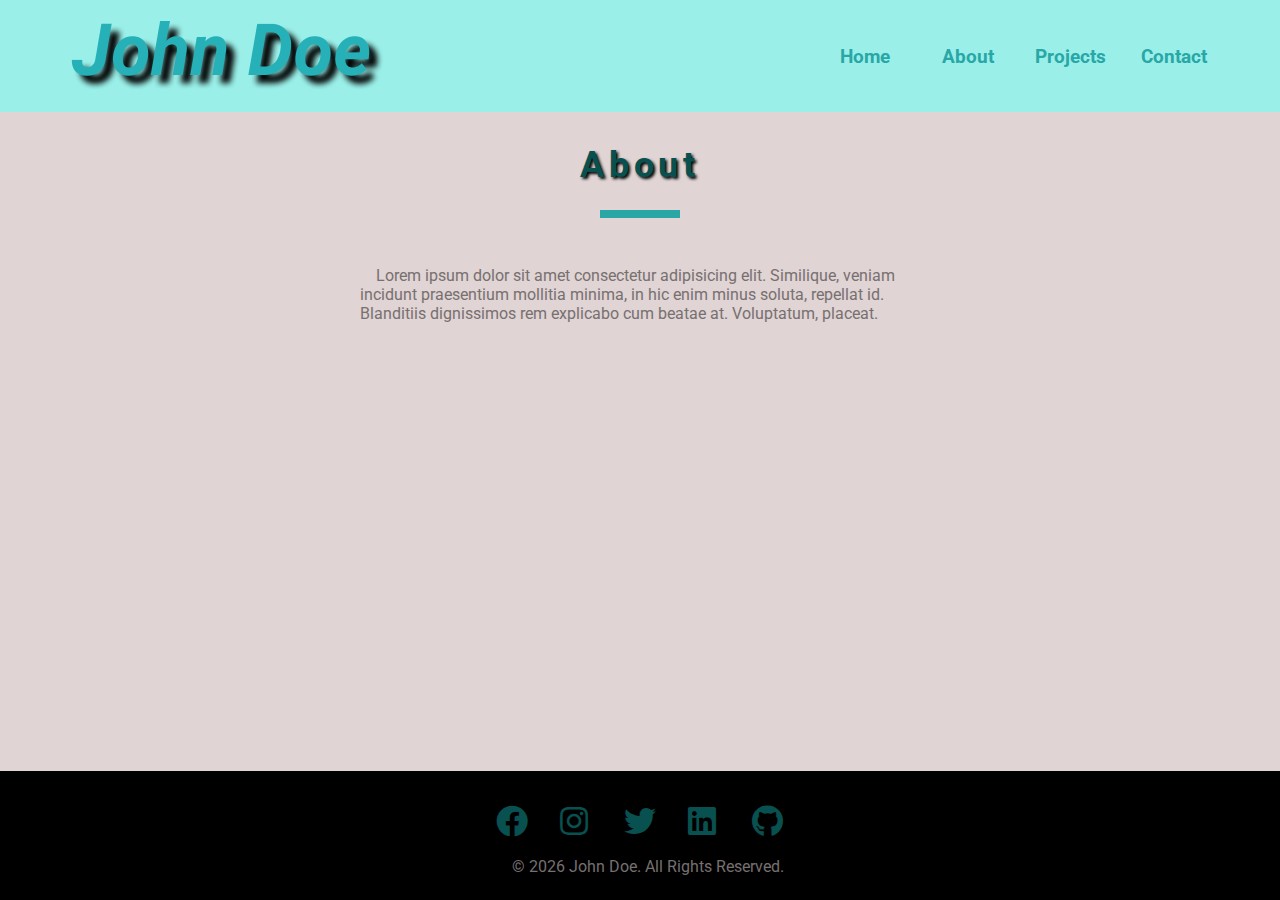
<file: about.html>
<!DOCTYPE html>
<html lang="en">
  <head>
    <meta charset="UTF-8" />
    <meta http-equiv="X-UA-Compatible" content="IE=edge" />
    <meta name="viewport" content="width=device-width, initial-scale=1.0" />
    <title>All grid project // about</title>
    <link rel="stylesheet" href="./styles.css" />
    <link
      rel="stylesheet"
      href="./fontawesome-free-5.15.4-web/css/all.min.css"
    />
  </head>
  <body>
    <section class="about-page">
      <!-- navbar -->
      <nav class="nav" id="nav">
        <section class="nav-center">
          <div class="nav-header">
            <img src="./images/John Doe1.png" class="nav-logo" alt="logo" />
            <button type="button" class="nav-btn" id="nav-btn">
              <i class="fas fa-bars"></i>
            </button>
          </div>
          <ul class="nav-links">
            <li>
              <a href="index.html">home</a>
            </li>
            <li>
              <a href="about.html">about</a>
            </li>
            <li>
              <a href="projects.html">projects</a>
            </li>
            <li>
              <a href="contact.html">contact</a>
            </li>
          </ul>
        </section>
      </nav>

      <!-- navbar-end -->

      <!-- sidebar -->
      <aside class="sidebar" id="sidebar">
        <div>
          <button type="button" class="close-btn" id="close-btn">
            <i class="fas fa-times"></i>
          </button>
          <ul class="sidebar-links">
            <li>
              <a href="index.html">home</a>
            </li>
            <li>
              <a href="about.html">about</a>
            </li>
            <li>
              <a href="projects.html">projects</a>
            </li>
            <li>
              <a href="contact.html">contact</a>
            </li>
          </ul>
          <ul class="sidebar-icons">
            <li>
              <a href="#" class="social-icon">
                <i class="fab fa-facebook"></i>
              </a>
            </li>
            <li>
              <a href="#" class="social-icon">
                <i class="fab fa-instagram"></i>
              </a>
            </li>
            <li>
              <a href="#" class="social-icon">
                <i class="fab fa-twitter"></i>
              </a>
            </li>
            <li>
              <a href="#" class="social-icon">
                <i class="fab fa-linkedin"></i>
              </a>
            </li>
            <li>
              <a href="#" class="social-icon">
                <i class="fab fa-github"></i>
              </a>
            </li>
          </ul>
        </div>
      </aside>

      <!-- sidebar-end -->

      <!-- about page -->

      <!-- global title -->
      <section class="section-center about-page-center">
        <div class="section-title about-page-title">
          <h2>about</h2>
          <div class="underline"></div>
        </div>
        <!-- global title-end -->

        <article class="about-page-text">
          <p>
            Lorem ipsum dolor sit amet consectetur adipisicing elit. Similique,
            veniam incidunt praesentium mollitia minima, in hic enim minus
            soluta, repellat id. Blanditiis dignissimos rem explicabo cum beatae
            at. Voluptatum, placeat.
          </p>
        </article>
      </section>
      <!-- about page-end -->

      <!-- footer -->
      <footer class="footer">
        <ul class="sidebar-icons">
          <li>
            <a href="#" class="social-icon">
              <i class="fab fa-facebook"></i>
            </a>
          </li>
          <li>
            <a href="#" class="social-icon">
              <i class="fab fa-instagram"></i>
            </a>
          </li>
          <li>
            <a href="#" class="social-icon">
              <i class="fab fa-twitter"></i>
            </a>
          </li>
          <li>
            <a href="#" class="social-icon">
              <i class="fab fa-linkedin"></i>
            </a>
          </li>
          <li>
            <a href="#" class="social-icon">
              <i class="fab fa-github"></i>
            </a>
          </li>
        </ul>
        <p>&copy; <span id="date"></span> John Doe. All rights reserved.</p>
      </footer>
      <!-- footer-end -->
    </section>
    <script src="./js/app.js"></script>
  </body>
</html>
</file>
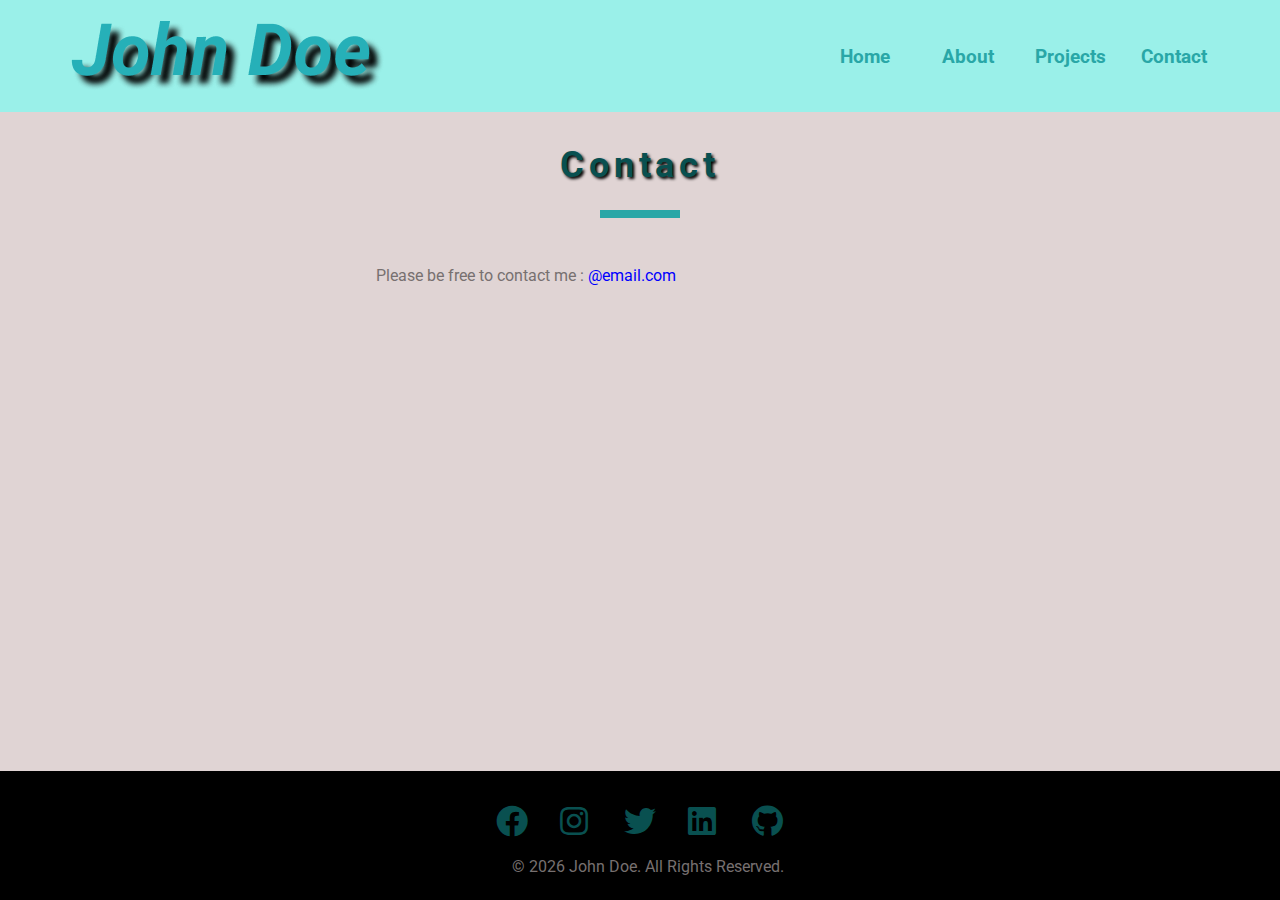
<file: contact.html>
<!DOCTYPE html>
<html lang="en">
  <head>
    <meta charset="UTF-8" />
    <meta http-equiv="X-UA-Compatible" content="IE=edge" />
    <meta name="viewport" content="width=device-width, initial-scale=1.0" />
    <title>All grid project // contact</title>
    <link rel="stylesheet" href="./styles.css" />
    <link
      rel="stylesheet"
      href="./fontawesome-free-5.15.4-web/css/all.min.css"
    />
  </head>
  <body>
    <section class="contact-page">
      <!-- navbar -->
      <nav class="nav" id="nav">
        <section class="nav-center">
          <div class="nav-header">
            <img src="./images/John Doe1.png" class="nav-logo" alt="logo" />
            <button type="button" class="nav-btn" id="nav-btn">
              <i class="fas fa-bars"></i>
            </button>
          </div>
          <ul class="nav-links">
            <li>
              <a href="index.html">home</a>
            </li>
            <li>
              <a href="about.html">about</a>
            </li>
            <li>
              <a href="projects.html">projects</a>
            </li>
            <li>
              <a href="contact.html">contact</a>
            </li>
          </ul>
        </section>
      </nav>

      <!-- navbar-end -->

      <!-- sidebar -->
      <aside class="sidebar" id="sidebar">
        <div>
          <button type="button" class="close-btn" id="close-btn">
            <i class="fas fa-times"></i>
          </button>
          <ul class="sidebar-links">
            <li>
              <a href="index.html">home</a>
            </li>
            <li>
              <a href="about.html">about</a>
            </li>
            <li>
              <a href="projects.html">projects</a>
            </li>
            <li>
              <a href="contact.html">contact</a>
            </li>
          </ul>
          <ul class="sidebar-icons">
            <li>
              <a href="#" class="social-icon">
                <i class="fab fa-facebook"></i>
              </a>
            </li>
            <li>
              <a href="#" class="social-icon">
                <i class="fab fa-instagram"></i>
              </a>
            </li>
            <li>
              <a href="#" class="social-icon">
                <i class="fab fa-twitter"></i>
              </a>
            </li>
            <li>
              <a href="#" class="social-icon">
                <i class="fab fa-linkedin"></i>
              </a>
            </li>
            <li>
              <a href="#" class="social-icon">
                <i class="fab fa-github"></i>
              </a>
            </li>
          </ul>
        </div>
      </aside>

      <!-- sidebar-end -->

      <!-- contact page -->
      <section section-center contact-page-center>
        <!-- global title -->
        <div class="section-title contact-page-title">
          <h2>contact</h2>
          <div class="underline"></div>
        </div>
        <!-- global title-end -->

        <article class="contact-page-text">
          <p>
            Please be free to contact me :
            <a href="mailto:email@email.com"> @email.com</a>
          </p>
        </article>
      </section>
      <!-- contact page-end -->

      <!-- footer -->
      <footer class="footer">
        <ul class="sidebar-icons">
          <li>
            <a href="#" class="social-icon">
              <i class="fab fa-facebook"></i>
            </a>
          </li>
          <li>
            <a href="#" class="social-icon">
              <i class="fab fa-instagram"></i>
            </a>
          </li>
          <li>
            <a href="#" class="social-icon">
              <i class="fab fa-twitter"></i>
            </a>
          </li>
          <li>
            <a href="#" class="social-icon">
              <i class="fab fa-linkedin"></i>
            </a>
          </li>
          <li>
            <a href="#" class="social-icon">
              <i class="fab fa-github"></i>
            </a>
          </li>
        </ul>
        <p>&copy; <span id="date"></span> John Doe. All rights reserved.</p>
      </footer>
      <!-- footer-end -->
    </section>
    <script src="./js/app.js"></script>
  </body>
</html>
</file>
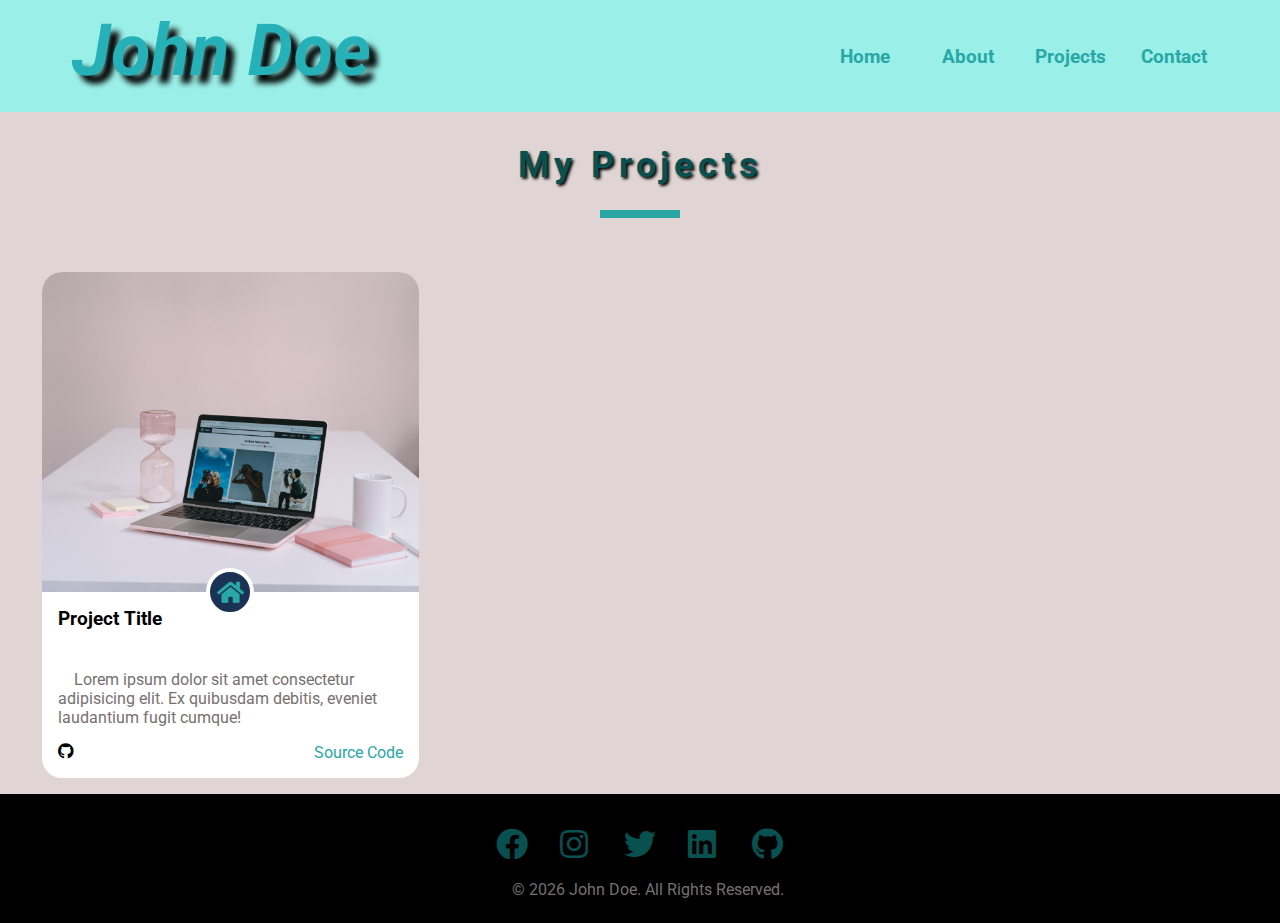
<file: projects.html>
<!DOCTYPE html>
<html lang="en">
  <head>
    <meta charset="UTF-8" />
    <meta http-equiv="X-UA-Compatible" content="IE=edge" />
    <meta name="viewport" content="width=device-width, initial-scale=1.0" />
    <title>All grid project // projects</title>
    <link rel="stylesheet" href="./styles.css" />
    <link
      rel="stylesheet"
      href="./fontawesome-free-5.15.4-web/css/all.min.css"
    />
  </head>
  <body>
    <section class="products-page">
      <!-- navbar -->
      <nav class="nav" id="nav">
        <section class="nav-center">
          <div class="nav-header">
            <img src="./images/John Doe1.png" class="nav-logo" alt="logo" />
            <button type="button" class="nav-btn" id="nav-btn">
              <i class="fas fa-bars"></i>
            </button>
          </div>
          <ul class="nav-links">
            <li>
              <a href="index.html">home</a>
            </li>
            <li>
              <a href="about.html">about</a>
            </li>
            <li>
              <a href="projects.html">projects</a>
            </li>
            <li>
              <a href="contact.html">contact</a>
            </li>
          </ul>
        </section>
      </nav>

      <!-- navbar-end -->

      <!-- sidebar -->
      <aside class="sidebar" id="sidebar">
        <div>
          <button type="button" class="close-btn" id="close-btn">
            <i class="fas fa-times"></i>
          </button>
          <ul class="sidebar-links">
            <li>
              <a href="index.html">home</a>
            </li>
            <li>
              <a href="about.html">about</a>
            </li>
            <li>
              <a href="projects.html">projects</a>
            </li>
            <li>
              <a href="contact.html">contact</a>
            </li>
          </ul>
          <ul class="sidebar-icons">
            <li>
              <a href="#" class="social-icon">
                <i class="fab fa-facebook"></i>
              </a>
            </li>
            <li>
              <a href="#" class="social-icon">
                <i class="fab fa-instagram"></i>
              </a>
            </li>
            <li>
              <a href="#" class="social-icon">
                <i class="fab fa-twitter"></i>
              </a>
            </li>
            <li>
              <a href="#" class="social-icon">
                <i class="fab fa-linkedin"></i>
              </a>
            </li>
            <li>
              <a href="#" class="social-icon">
                <i class="fab fa-github"></i>
              </a>
            </li>
          </ul>
        </div>
      </aside>

      <!-- sidebar-end -->

      <!-- global title -->
      <div class="section-title products-page-title">
        <h2>my projects</h2>
        <div class="underline"></div>
      </div>
      <!-- global title-end -->

      <!-- project page -->
      <section class="section-center products-page-center">
        <article class="products-page-card">
          <div class="products-page-img-container">
            <img src="./images/project-1.jpeg" alt="projects" />
            <a href="./index.html">
              <i class="fas fa-home"></i>
            </a>
          </div>
          <div class="products-page-info">
            <h3>project title</h3>
            <p>
              Lorem ipsum dolor sit amet consectetur adipisicing elit. Ex
              quibusdam debitis, eveniet laudantium fugit cumque!
            </p>
            <div class="products-page-card-footer">
              <i class="fab fa-github"></i>
              <a href="#">source code</a>
            </div>
          </div>
        </article>
      </section>
      <!-- project page-end -->

      <!-- footer -->
      <footer class="footer">
        <ul class="sidebar-icons">
          <li>
            <a href="#" class="social-icon">
              <i class="fab fa-facebook"></i>
            </a>
          </li>
          <li>
            <a href="#" class="social-icon">
              <i class="fab fa-instagram"></i>
            </a>
          </li>
          <li>
            <a href="#" class="social-icon">
              <i class="fab fa-twitter"></i>
            </a>
          </li>
          <li>
            <a href="#" class="social-icon">
              <i class="fab fa-linkedin"></i>
            </a>
          </li>
          <li>
            <a href="#" class="social-icon">
              <i class="fab fa-github"></i>
            </a>
          </li>
        </ul>
        <p>&copy; <span id="date"></span> John Doe. All rights reserved.</p>
      </footer>
      <!-- footer-end -->
    </section>
    <script src="./js/app.js"></script>
  </body>
</html>
</file>
<file: styles.css>
@import url('https://fonts.googleapis.com/css2?family=Open+Sans:wght@400;700&family=Roboto:wght@400;700&display=swap');

/* 
==========
vars
==========
 */

:root {
  --ff-primary: 'Roboto', sans-serif;
  --ff-secondary: 'Open Sans', sans-serif;
  --clr-gray-bsg: rgb(224, 212, 212);
  --clr-white-bsg: rgb(255, 255, 255);
  --clr-off-white-bsg: rgb(231, 230, 230);
  --clr-dark-bsg: rgb(26, 50, 85);
  --clr-primary: #29a7a7;
  --clr-primary-light: #9af0e9;
  --clr-primary-dark: rgb(9, 80, 80);
  --clr-font-white: white;
  --clr-font-grey: rgb(119, 112, 112);
  --text-shdw: 2px 2px 3px black;
  --box-shdw: 2px 2px 3px black;
  --box-shdw-big: 4px 4px 6px black;
  --mainTransition: all 0.3s linear;
  --transitionLong: all 2s linear;
}

/* 
==========
globals
==========
 */

*,
::after,
::before {
  margin: 0;
  padding: 0;
  box-sizing: border-box;
}

img:not(.nav-logo) {
  width: 100%;
  display: block;
}

ul {
  list-style-type: none;
  text-transform: capitalize;
  font-weight: bold;
}

a {
  text-decoration: none;
}

p {
  color: var(--clr-font-grey);
  margin-bottom: 1.5rem;

  text-indent: 1rem;
}
h1,
h2,
h3,
h4 {
  text-transform: capitalize;

  margin-bottom: 1.5rem;
}

body {
  font-family: var(--ff-primary);
  background: var(--clr-gray-bsg);
}

.btn {
  background: var(--clr-primary);
  color: var(--clr-font-white);
  font-size: 1rem;
  text-transform: uppercase;
  letter-spacing: 0.4rem;
  padding: 10px 20px;
  text-align: center;
  display: inline-block;
  border: 2px solid transparent;
  transition: var(--mainTransition);
  border-radius: 5rem;
}
.btn:hover {
  background: var(--clr-primary-dark);
  text-shadow: var(--text-shdw);
  box-shadow: var(--box-shdw);
}

.section {
  padding: 4rem 0;
}

.section-title {
  text-transform: uppercase;
  letter-spacing: 0.3rem;
  font-size: 1.5rem;
  text-align: center;
  margin-bottom: 3rem;
  color: var(--clr-primary-dark);
  text-shadow: var(--text-shdw);
}

.section-title p {
  color: var(--clr-font-grey);
  margin-bottom: 1.5rem;
  text-indent: 1rem;
  font-size: 1rem;
  text-transform: none;
  text-shadow: none;
  letter-spacing: 0;
}

.section-title span {
  color: var(--clr-primary);
}

.section-center {
  width: 90vw;
  margin: 0 auto;
  max-width: 1197px;
}

@media screen and (min-width: 992px) {
  .section-center {
    width: 95vw;
  }
}

.underline {
  width: 5rem;
  height: 0.5rem;
  background: var(--clr-primary);
  margin-bottom: 2rem;
  margin-right: auto;
  margin-left: auto;
}

.bg-grey {
  background: rgb(172, 168, 168);
}

/* 
==========
navbar
==========
 */

.nav {
  background: var(--clr-white-bsg);
  height: 7rem;
  display: grid;
  align-items: center;
}

.nav-links {
  display: none;
}

.nav-center {
  width: 100%;
  margin: 0 auto;
  max-width: 1170px;
}

.nav-header {
  display: grid;
  grid-template-columns: auto 1fr;
}

.nav-btn {
  border: transparent;
  background: transparent;
  font-size: 3rem;
  color: var(--clr-primary);
  transition: var(--mainTransition);
  cursor: pointer;
  padding: 0 1rem;
  justify-self: end;
}

.nav-logo {
  cursor: pointer;
  padding: 0 1rem;
}

@media screen and (min-width: 768px) {
  .nav-btn {
    display: none;
  }
  .nav {
    background: var(--clr-primary-light);
  }
  .nav-links {
    display: grid;
    grid-template-columns: repeat(4, 1fr);
    justify-items: center;
    align-self: center;
    -moz-column-gap: 2rem;
    column-gap: 2rem;
    justify-self: end;
    padding-right: 1rem;
  }

  .nav-links a {
    color: var(--clr-primary);
    font-size: 1.2rem;
    transition: var(--mainTransition);
  }

  .nav-links a:hover {
    color: var(--clr-primary-dark);
  }
  .nav-center {
    display: grid;
    grid-template-columns: auto 1fr;
    -moz-column-gap: 2rem;
    column-gap: 2rem;
  }
}

.navbar-fixed {
  position: fixed;
  top: 0;
  left: 0;
  width: 100%;
  background: var(--clr-white-bsg);
  z-index: 2;
  box-shadow: var(--box-shdw);
}
/* 
==========
sidebar
==========
 */

.sidebar {
  position: fixed;
  top: 0;
  left: 0;
  width: 100%;
  height: 100%;
  background: var(--clr-gray-bsg);
  z-index: 4;
  display: grid;
  place-items: center;
  transform: translateX(-100%);
}

.show-sidebar {
  transform: translateX(0);
}

.sidebar-links {
  font-size: 2rem;
  line-height: 1.5;
  letter-spacing: 0.2rem;
  text-align: center;
}
.sidebar-links a {
  color: var(--clr-font-grey);
  display: inline-block;
  margin-bottom: 1.2rem;
  transition: var(--mainTransition);
}

.sidebar-links a:hover {
  color: var(--clr-primary);
}

.sidebar-icons {
  display: grid;
  grid-template-columns: repeat(5, 1fr);
  -moz-column-gap: 2rem;
  column-gap: 2rem;
  justify-self: center;
}

.social-icon {
  font-size: 2rem;
  margin-top: 2rem;
  display: inline-block;
  color: var(--clr-primary-dark);
  transition: var(--mainTransition);
}

.social-icon:hover {
  color: var(--clr-primary);
}

.close-btn {
  position: absolute;
  top: 0;
  right: 0;
  font-size: 3rem;
  padding: 0.5rem;
  background: transparent;
  border: transparent;
  color: #a10909;
  transition: var(--mainTransition);
  cursor: pointer;
}
.close-btn:hover {
  color: #fc1f1f;
}

/* 
==========
hero
==========
 */

.hero-img {
  display: none;
}

.hero-center {
  min-height: calc(100vh - 7rem);
  display: grid;
  place-items: center;
}

.hero-underline {
  margin-left: 0;
}

.hero-info h1 {
  font-size: 3rem;
  text-transform: none;
  color: var(--clr-primary-dark);
  text-shadow: var(--text-shdw);
}

.hero-info h4 {
  color: var(--clr-font-grey);
  margin: 3rem 0;
  display: block;
  font-style: italic;
}

.hero-btn {
  margin-bottom: 2rem;
}

@media screen and (min-width: 992px) {
  .hero-img {
    display: block;
    position: relative;
  }
  .hero-center {
    display: grid;
    grid-template-columns: 1fr 1fr;
  }

  .hero-img::before,
  .about-img:before {
    content: '';
    width: 100%;
    height: 100%;
    top: 2rem;
    right: -2rem;
    position: absolute;
    border: 4px solid var(--clr-primary);
    border-radius: 10px;
  }
}

.hero-photo {
  width: 25rem;
  height: 30rem;
  -o-object-fit: cover;
  object-fit: cover;
  border-radius: 10px;
  position: relative;
  box-shadow: var(--box-shdw-big);
}

/* 
==========
about
==========
 */

.about {
  background: var(--clr-white-bsg);
}

.about-center {
  display: grid;
  gap: 3rem 3rem;
}

.about-img {
  justify-self: center;
}

@media screen and (min-width: 992px) {
  .about-center {
    grid-template-columns: 1fr 1fr;
  }
  .about-img {
    position: relative;
  }
  .about-img:before {
    left: -2rem;
  }
  .about-info {
    align-self: center;
  }
}

/* 
==========
services
==========
 */
.service {
  background: var(--clr-white-bsg);
  text-align: center;
  margin-bottom: 3rem;
  padding: 1.5rem 2rem;
  border-radius: 10px;
  box-shadow: var(--box-shdw);
  transition: var(--mainTransition);
}
.service-icon {
  font-size: 3rem;
  margin-bottom: 1rem;
}
.service .underline {
  height: 0.2rem;
  width: 3rem;
}

.service:hover {
  background: var(--clr-primary);
  color: var(--clr-font-white);
}

.service:hover .underline {
  background: var(--clr-font-white);
}

.service:hover p {
  color: var(--clr-font-white);
}

@media screen and (min-width: 696px) {
  .services-center {
    display: grid;
    grid-template-columns: 1fr 1fr;
    -moz-column-gap: 2rem;
    column-gap: 2rem;
  }
}
@media screen and (min-width: 992px) {
  .services-center {
    grid-template-columns: 1fr 1fr 1fr;
  }
}

/* 
==========
projects
==========
 */

.projects {
  background: var(--clr-white-bsg);
}

.projects-text {
  width: 85vw;
  max-width: 20rem;
  margin: 0 auto;
}

.project {
  position: relative;
  background: var(--clr-primary);
  margin: 2rem 3rem;
  border-radius: 10px;
  transition: var(--mainTransition);
}

.project-info {
  text-align: center;
  color: var(--clr-font-white);
  position: absolute;
  top: 50%;
  left: 50%;
  transform: translate(-50%, -50%);
  opacity: 0;
  transition: var(--mainTransition);
}

.project-info p {
  text-indent: 0;
  color: var(--clr-font-white);
  margin: 0 auto;
  text-transform: capitalize;
}

.project-info h4 {
  margin: 0 auto;
  padding-bottom: 0.5rem;
}

.project-img {
  border-radius: 10px;
  height: 15rem;
  -o-object-fit: cover;
  object-fit: cover;
  transition: var(--mainTransition);
}

.project:hover .project-info {
  opacity: 1;
}
.project:hover .project-img {
  opacity: 0.3;
}

.project::after {
  content: '';
  position: absolute;
  top: 0;
  left: 0;
  width: 100%;
  height: 100%;
  border: 2px solid var(--clr-font-white);
  border-radius: 10px;
  transition: var(--mainTransition);
  opacity: 0;
}

.project:hover::after {
  opacity: 1;
  transform: scale(0.55);
}

@media screen and (min-width: 686px) {
  .projects-center {
    display: grid;
    grid-template-columns: 1fr 1fr;
    -moz-column-gap: 1rem;
    column-gap: 1rem;
  }
}

@media screen and (min-width: 992px) {
  .projects-center {
    grid-template-columns: repeat(3, 1fr);
  }
}
@media screen and (min-width: 1170px) {
  .projects-center {
    grid-template-rows: 200px 200px;
    grid-template-areas:
      'a b b'
      'a c d';
    gap: 1rem;
  }

  .project {
    height: 100%;
    margin: 0;
  }

  .project-img {
    height: 100%;
  }
  .project-1 {
    grid-area: a;
  }
  .project-2 {
    grid-area: b;
  }
  .project-3 {
    grid-area: c;
  }
  .project-4 {
    grid-area: d;
  }
}
/* 
==========
connect
==========
 */

.connect {
  background: var(--clr-off-white-bsg);
  min-height: 40vh;
  position: relative;
  padding: 10rem 0 5rem 0;
  margin: 5rem 0;
  display: grid;
  place-items: center;
  -webkit-clip-path: polygon(
    30% 0%,
    70% 0%,
    100% 10%,
    100% 90%,
    70% 100%,
    30% 100%,
    0 90%,
    0 10%
  );
  clip-path: polygon(
    30% 0%,
    70% 0%,
    100% 10%,
    100% 90%,
    70% 100%,
    30% 100%,
    0 90%,
    0 10%
  );
}

.video-container {
  position: absolute;
  top: 0;
  left: 0;
  width: 100%;
  height: 100%;
  -o-object-fit: cover;
  object-fit: cover;
  z-index: -2;
}

.connect::after {
  content: '';
  position: absolute;
  top: 0;
  left: 0;
  height: 100%;
  width: 100%;
  background: var(--clr-white-bsg);
  opacity: 0.4;
  z-index: -1;
}

.video-banner {
  background: var(--clr-primary-light);
  padding: 3rem 5rem 12rem 5rem;
  text-align: center;
  -webkit-clip-path: polygon(
    0% 0%,
    100% 0%,
    100% 75%,
    75% 75%,
    75% 100%,
    50% 75%,
    0% 75%
  );
  clip-path: polygon(
    0% 0%,
    100% 0%,
    100% 75%,
    75% 75%,
    75% 100%,
    50% 75%,
    0% 75%
  );
}

.video-text {
  color: var(--clr-font-white);
  text-shadow: var(--text-shdw);
  max-width: 25rem;
}

/* 
==========
skills
==========
 */

@media screen and (min-width: 768px) {
  .skills-center {
    display: grid;
    grid-template-columns: 1fr 1fr;
    -moz-column-gap: 2rem;
    column-gap: 2rem;
  }
}

.skills {
  background: var(--clr-white-bsg);
}

.skills-center h3 {
  text-align: center;
  font-size: 1.5rem;
}

.skill {
  margin-bottom: 1.2rem;
}

.skill p {
  text-transform: capitalize;
  margin-bottom: 0.5rem;
  font-weight: bold;
}

.skill-container {
  background: var(--clr-gray-bsg);
  border-radius: 10px;
  width: 100%;
  height: 1.2rem;
  position: relative;
}
.skill-value {
  background: var(--clr-primary-light);
  position: absolute;
  top: 0;
  left: 0;
  width: 50%;
  height: 1.2rem;
  border-radius: 10px;
}

.skill-text {
  position: absolute;
  top: -1.7rem;
  left: 50%;
  transform: translateX(-50%);
}

.value-70 {
  width: 70%;
}

.skill-text-70 {
  left: 70%;
}
.value-80 {
  width: 80%;
}

.skill-text-80 {
  left: 80%;
}

/* 
==========
timeline
==========
 */

.timeline-center {
  width: 80vw;
  max-width: 30rem;
}

.timeline-item {
  /* border: 2px dashed var(--clr-primary); */
  padding: 1rem;
  border-radius: 20px;
  width: 100%;
  position: relative;
}
.timeline-item:nth-child(even) {
  border-top: 2px dashed var(--clr-primary);
  border-left: 2px dashed var(--clr-primary);
  border-top-right-radius: 0;
  margin-left: -1.1rem;
}
.timeline-item:nth-child(odd) {
  border-top: 2px dashed var(--clr-primary);
  border-right: 2px dashed var(--clr-primary);
  border-top-right-radius: 20px;
  border-top-left-radius: 0;
}

.timeline-item:first-child {
  border-top: 0;
  border-top-right-radius: 0;
}
.timeline-item:last-child {
  border-bottom-left-radius: 0;
}

.timeline-item:nth-child(even) .timeline-number {
  background: var(--clr-primary);
  display: grid;
  width: 1.5rem;
  height: 1.5rem;
  color: var(--clr-font-white);
  font-weight: bold;
  text-shadow: var(--text-shdw);
  place-items: center;
  border-radius: 50%;
  position: absolute;
  top: 50%;
  left: 0;
  transform: translate(-50%, -50%);
}

.timeline-item:nth-child(odd) .timeline-number {
  background: var(--clr-primary);
  display: grid;
  width: 1.5rem;
  height: 1.5rem;
  color: var(--clr-font-white);
  font-weight: bold;
  text-shadow: var(--text-shdw);
  place-items: center;
  border-radius: 50%;
  position: absolute;
  top: 50%;
  right: 0;
  transform: translate(50%, -50%);
}

/* 
==========
blog
==========
 */

.blog {
  padding: 2rem;
  background: var(--clr-off-white-bsg);
}

.card {
  position: relative;
  justify-items: center;
  height: 27rem;
  width: 100%;
  max-width: 80vw;
  /* perspective: 1400px; */
  margin-bottom: 2rem;
}

.card-side {
  -webkit-backface-visibility: hidden;
  backface-visibility: hidden;
  position: absolute;
  top: 0;
  left: 0;
  width: 100%;
  height: 100%;
  border-radius: 20px;
}

.card-front {
  background: var(--clr-white-bsg);
  transition: var(--transitionLong);
  display: grid;
  grid-template-rows: auto 1fr;
  row-gap: 1rem;
}

.card-back {
  background: var(--clr-primary-light);
  transition: var(--transitionLong);
  transform: rotateY(180deg);
  display: grid;
  place-items: center;
}

.card:hover .card-front {
  transform: rotateY(180deg);
}
.card:hover .card-back {
  transform: rotateY(0deg);
}

.card-front img {
  height: 12rem;
  border-top-left-radius: 20px;
  border-top-right-radius: 20px;
  -o-object-fit: cover;
  object-fit: cover;
}

.card-footer img {
  width: 2rem;
  height: 2rem;
  -o-object-fit: cover;
  object-fit: cover;
  border-radius: 50%;
}
.card-footer {
  display: grid;
  grid-template-columns: auto 1fr;
  align-items: center;
  padding: 1rem 1.5rem;
}

.card-footer p {
  margin: 0;
  color: var(--clr-primary);
  justify-self: end;
  font-size: 0.85rem;
}

.card-info {
  display: grid;
  grid-template-rows: auto 1fr auto;
  text-align: center;
}

.card-info p {
  padding: 0 1rem;
}

.blog-center {
  display: grid;
  grid-template-columns: repeat(auto-fill, minmax(330px, 1fr));
  -moz-column-gap: 1rem;
  column-gap: 1rem;
}

/* 
==========
footer
==========
 */

.footer {
  background: black;
  display: grid;
  place-items: center;
}

.footer .sidebar-icons {
  margin-bottom: 1rem;
}

.footer p {
  text-transform: capitalize;
}
/* 
==========
about-page, contact page
==========
 */

.about-page,
.contact-page {
  height: 100vh;
  display: grid;
  grid-template-rows: auto 1fr auto;
}

.about-page-center,
.contact-page-center {
  max-width: 85vw;
}
.about-page-title,
.contact-page-title {
  padding-top: 2rem;
}
.about-page-text,
.contact-page-text {
  max-width: 35rem;
  margin: 0 auto;
}

.contact-page-text a {
  color: blue;
  cursor: pointer;
  transition: var(--mainTransition);
}

.contact-page-text a:hover {
  color: var(--clr-primary);
}

/* 
==========
project-page
==========
 */
.products-page {
  height: 100vh;
  display: grid;
  grid-template-rows: auto 10rem 1fr auto;
}

.products-page-title {
  padding-top: 2rem;
}

.products-page-card {
  background: var(--clr-white-bsg);
  border-radius: 20px;
  display: grid;
  margin-bottom: 1rem;
}
.products-page-card img {
  border-top-left-radius: 20px;
  border-top-right-radius: 20px;
  height: 20rem;
  -o-object-fit: cover;
  object-fit: cover;
}

.products-page-img-container {
  height: 20rem;
  position: relative;
}

.products-page-img-container a {
  position: absolute;
  bottom: 0;
  left: 50%;
  transform: translate(-50%, 50%);
  font-size: 1.5rem;
  color: var(--clr-primary);
  height: 3rem;
  width: 3rem;
  display: grid;
  place-items: center;
  background: var(--clr-dark-bsg);
  border-radius: 50%;
  border: 4px solid var(--clr-white-bsg);
}

.products-page-info {
  display: grid;
  grid-template-rows: auto 1fr auto;
  row-gap: 1rem;
  padding: 1rem;
}

.products-page-info p {
  max-width: 25rem;
  margin: 0 auto;
}

.products-page-card-footer {
  display: grid;
  grid-template-columns: 1fr 1fr;
}

.products-page-card-footer a {
  justify-self: end;
  color: var(--clr-primary);
  text-transform: capitalize;
  transition: var(--mainTransition);
}

.products-page-card-footer a:hover {
  color: var(--clr-primary-dark);
}

.products-page-center {
  display: grid;
  gap: 3rem 2rem;
  grid-template-columns: repeat(auto-fill, minmax(330px, 1fr));
}
</file>
